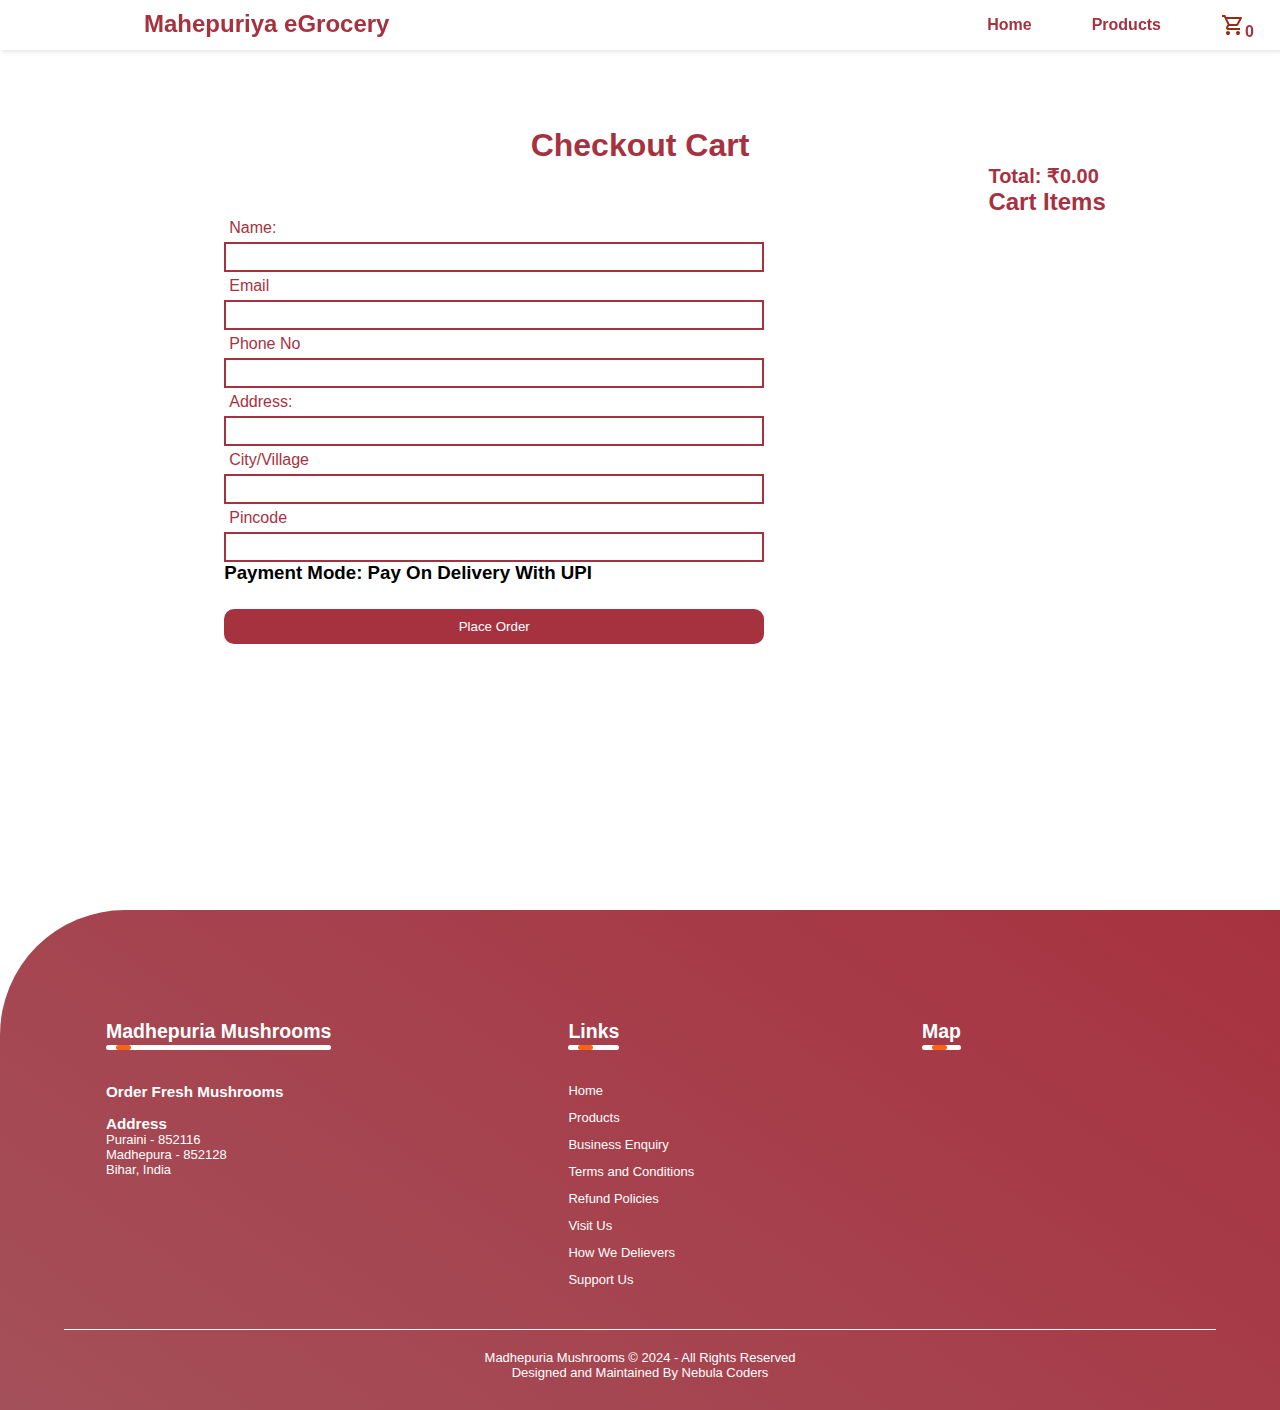
<file: cart.html>
<!DOCTYPE html>
<html lang="en">

<head>
    <meta charset="UTF-8">
    <meta name="viewport" content="width=device-width, initial-scale=1.0">
    <title>Shopping Cart</title>
    <script src="https://www.google.com/recaptcha/api.js" async defer></script>
    <link rel="stylesheet" href="header.css">
    <link rel="stylesheet" href="footer.css">
    
</head>
<style>
    .cart-items {
        overflow-y: scroll;
        height: 70vh;
    }

    .cart-items::-webkit-scrollbar {
        width: 5px;
    }

    .cart-items::-webkit-scrollbar-track {
        background-color:rgb(167, 50, 63);
        border-radius: 50px;
    }

    .cart-items::-webkit-scrollbar-thumb {
        cursor: pointer;
        background-color: #ffffff;
        border-radius: 50px;
    }



    .cart-item {
        display: flex;
        justify-content: space-between;
        margin: 10px 0;
        padding: 10px 10px;
        border: 1px solid rgb(167, 50, 63);
        border-radius: 5px;
    }

    img {
        border-radius: 20px;
    }

    .cart-item span {
        margin-left: 5px;
        font-size: 20px;
        color: #42403f;
    }

    button {
        padding: 5px 10px;
        cursor: pointer;
        background-color: rgb(167, 50, 63);
        color: white;
        border: none;
        border-radius: 5px;
    }

    button.remove {
        background-color: white;
    }

    button.counter {
        background-color: #fff;
        text-align: center;
        border: 0;
        color: rgb(167, 50, 63);
        font-size: 20px;
        font-weight: bold;
    }

    span.count-num {
        text-align: center;
        align-items: center;
        padding: 30px 2px;
        color: rgb(167, 50, 63);
        font-weight: bolder;
        text-decoration: underline;
        font-size: 18px;
    }

    button#checkout {
        display: block;
        margin: 20px 0;
        width: 90%;
        margin-left: 5%;
    }

    .checkout-container {
        display: flex;
        flex-wrap: wrap-reverse;
        justify-content: space-evenly;
    }

    span h6 {
        width: 150px;
        color: rgb(167, 50, 63);
        font-size: 15px;
    }

    .checkout-form {
        width: 50%;
        padding: 50px 50px;
    }

    #checkout-form {
        display: flex;
        flex-direction: column;
    }

    #checkout-form input {
        height: 30px;
        padding: 5px 5px;
        border: 2px rgb(167, 50, 63) solid;
    }

    input:focus {
        border: 1px rgb(198, 93, 44) solid;
    }

    #checkout-form label {
        color: rgb(167, 50, 63);
        padding: 5px 5px;
        font-size: 16px;
    }

    .container h1{
        color: rgb(167, 50, 63);
        text-align: center;
        padding-top: 100px;

    }
    .checkout-cart h2,.checkout-cart #total-cost {
        color: rgb(167, 50, 63);
    }

    #total-cost {
        color: #4CAF50;
        font-size: 20px;
        font-weight: bolder;
    }
    #place-order{
        padding: 10px;
        margin-top: 25px;
        border-radius: 10px;
    }

    @media(max-width:460px) {
        .checkout-form {
            width: 275px;
            padding: 20px 20px;
        }

        .cart-items {
            overflow: scroll;
            height: 200px;
        }

    }
</style>

<body>
    <nav>
        <ul class="sidebar">
            <li onclick=hidesidebar()><a href="#"><svg xmlns="http://www.w3.org/2000/svg" height="26px"
                        viewBox="0 -960 960 960" width="26px" fill="#fffff">
                        <path
                            d="m256-200-56-56 224-224-224-224 56-56 224 224 224-224 56 56-224 224 224 224-56 56-224-224-224 224Z" />
                    </svg></a></li>
            <li><a href="index.html">Home</a></li>
            <li><a href="#popular-product">Products</a></li>
            <li onclick=showcart()><a href="#">Cart</a></li>
        </ul>

        <ul>

            <li onclick=toggleSidebar() id="bar"><svg xmlns="http://www.w3.org/2000/svg" height="24px"
                    viewBox="0 -960 960 960" width="24px" fill="#992B15">
                    <path d="M120-240v-80h720v80H120Zm0-200v-80h720v80H120Zm0-200v-80h720v80H120Z" />
                </svg></li>
            <li>
                <h2>Mahepuriya eGrocery</h2>
            </li>

            <li class="hideonmobile"><a href="index.html">Home</a></li>
            <li class="hideonmobile"><a href="#popular-product">Products</a></li>
            <li class="hideonmobile" onclick=showcart()><a href="#"><svg xmlns="http://www.w3.org/2000/svg"
                        height="24px" viewBox="0 -960 960 960" width="24px" fill="#992B15">
                        <path
                            d="M280-80q-33 0-56.5-23.5T200-160q0-33 23.5-56.5T280-240q33 0 56.5 23.5T360-160q0 33-23.5 56.5T280-80Zm400 0q-33 0-56.5-23.5T600-160q0-33 23.5-56.5T680-240q33 0 56.5 23.5T760-160q0 33-23.5 56.5T680-80ZM246-720l96 200h280l110-200H246Zm-38-80h590q23 0 35 20.5t1 41.5L692-482q-11 20-29.5 31T622-440H324l-44 80h480v80H280q-45 0-68-39.5t-2-78.5l54-98-144-304H40v-80h130l38 80Zm134 280h280-280Z" />
                    </svg>
                    <span class="quan">0</span></i></a></li>
        </ul>
    </nav>
    <script>
        function hidesidebar() {
            const sidebar = document.querySelector('.sidebar');
            sidebar.style.display = 'none';
        }
        function showcart() {
            const cartdisplay = document.querySelector('.cartbox');
            cartdisplay.style.display = 'block';
            hidesidebar();
        }
        function closecart() {
            const cartdisplay = document.querySelector('.cartbox');
            cartdisplay.style.display = 'none';
        }
        function toggleSidebar() {
            var sidebar = document.querySelector('.sidebar');
            if (sidebar.style.display === 'none' || sidebar.style.display === '') {
                sidebar.style.display = 'block';
            } else {
                sidebar.style.display = 'none';
            }
        }

        function hidesidebar() {
            document.querySelector('.sidebar').style.display = 'none';
        }

        document.addEventListener('click', function (event) {
            var sidebar = document.querySelector('.sidebar');
            var isClickInsideSidebar = sidebar.contains(event.target);
            var isClickOnNavIcon = document.querySelector('.nav-icon').contains(event.target);

            if (!isClickInsideSidebar && !isClickOnNavIcon) {
                sidebar.style.display = 'none';
            }
        });

    </script>
    <div class="cartbox">
        <h5 onclick=closecart()><svg xmlns="http://www.w3.org/2000/svg" height="24px" viewBox="0 -960 960 960"
                width="24px" fill="#992B15">
                <path
                    d="m256-200-56-56 224-224-224-224 56-56 224 224 224-224 56 56-224 224 224 224-56 56-224-224-224 224Z" />
            </svg></h5>

        <div class="cart">
            <!-- Cart items will be dynamically inserted here -->
        </div>
    </div>

    <div class="container">
        <h1>Checkout Cart</h1>
        <div class="checkout-container">
            <div class="checkout-form">
                <form id="checkout-form" action="https://api.web3forms.com/submit" method="POST">
                    <input type="hidden" name="access_key" value="46694e27-8a5d-4a85-bdd2-3486a03a28e4">
                    <input type="hidden" name="redirect" value="success.html">
                    <input type="hidden" id="OrderReference" name="OrderReference">
                    <input type="hidden" id="cart-details" name="cart-details">
                    <input type="hidden" id="cart-value" name="cart-value">

                    <label for="name">Name:</label>
                    <input type="text" id="name" name="name" required>

                    <label for="password">Email</label>
                    <input type="email" id="email" name="email" required>

                    <label for="phone">Phone No</label>
                    <input type="text" id="phone" name="phone" required>

                    <label for="address">Address:</label>
                    <input type="text" id="address" name="address" required>

                    <label for="city">City/Village</label>
                    <input type="text" id="city" name="city" required>

                    <label for="pincode">Pincode</label>
                    <input type="text" id="pin" name="pincode" required>
                    <h3>Payment Mode: Pay On Delivery With UPI</h3>
                    <button type="submit" id="place-order">Place Order</button>
                    </br>

                </form>
            </div>
            <div class="checkout-cart">
                <div id="total-cost">Total: ₹ 0.00</div>
                
                <h2>Cart Items</h2>
                <div class="cart-items"></div>
                
            </div>
        </div>
    </div>
    <script>
        const cart = JSON.parse(localStorage.getItem('cart')) || [];
        const orderid = Math.floor(100000 + Math.random() * 900000);

        const quantitySpan = document.querySelector('.quan');
        localStorage.setItem('orderid', orderid);

        function displayCartItems() {
            const cartItemsContainer = document.querySelector('.cart-items');
            cartItemsContainer.innerHTML = '';
            cart.forEach(item => {
                const itemDiv = document.createElement('div');
                itemDiv.classList.add('cart-item');
                itemDiv.innerHTML = `
            <img src="${item.productimage}" height="50" width="50"/>
        <span><h6>${item.name} - ₹ ${item.price.toFixed(2)} x ${item.quantity}</h6></span>
        <button onclick="decrementQuantity(${item.id})" class="counter"><svg xmlns="http://www.w3.org/2000/svg" height="20px" viewBox="0 -960 960 960" width="20px" fill="#BB271A"><path d="M232-444v-72h496v72H232Z"/></svg></button>
        <span class="count-num">${item.quantity}</span>
        <button onclick="incrementQuantity(${item.id})" class="counter"><svg xmlns="http://www.w3.org/2000/svg" height="20px" viewBox="0 -960 960 960" width="20px" fill="#BB271A"><path d="M444-444H240v-72h204v-204h72v204h204v72H516v204h-72v-204Z"/></svg></button>
        <button class="remove" onclick="removeFromCart(${item.id})"><svg xmlns="http://www.w3.org/2000/svg" height="20px" viewBox="0 -960 960 960" width="20px" fill="#BB271A"><path d="M312-144q-29.7 0-50.85-21.15Q240-186.3 240-216v-480h-48v-72h192v-48h192v48h192v72h-48v479.57Q720-186 698.85-165T648-144H312Zm336-552H312v480h336v-480ZM384-288h72v-336h-72v336Zm120 0h72v-336h-72v336ZM312-696v480-480Z"/></svg></button>
    
        `;
                cartItemsContainer.appendChild(itemDiv);
            });
            displayTotalCost();
        }

        function displayTotalCost() {
            const totalCost = cart.reduce((total, item) => total + item.price * item.quantity, 0);
            const totalCostContainer = document.getElementById('total-cost');
            totalCostContainer.innerText = `Total: ₹${totalCost.toFixed(2)}`;
        }

        function incrementQuantity(id) {
            const cartItem = cart.find(item => item.id === id);
            if (cartItem) {
                cartItem.quantity += 1;
            }
            localStorage.setItem('cart', JSON.stringify(cart));
            displayCartItems();
        }

        function decrementQuantity(id) {
            const cartItem = cart.find(item => item.id === id);
            if (cartItem && cartItem.quantity > 1) {
                cartItem.quantity -= 1;
            } else if (cartItem && cartItem.quantity === 1) {
                removeFromCart(id);
                return;
            }
            localStorage.setItem('cart', JSON.stringify(cart));
            displayCartItems();
        }

        function removeFromCart(id) {
            const index = cart.findIndex(item => item.id === id);
            if (index !== -1) {
                cart.splice(index, 1);
            }
            localStorage.setItem('cart', JSON.stringify(cart));
            displayCartItems();
        }
        document.getElementById('checkout-form').addEventListener('submit', function (event) {
            event.preventDefault();

            const cartDetails = cart.map(item => ({
                name: item.name,
                quantity: item.quantity,
                price: item.price.toFixed(2)
            }));

            const totalCost = cart.reduce((total, item) => total + item.price * item.quantity, 0).toFixed(2);

            const cartDetailsInput = document.getElementById('cart-details');
            const cartvalueInput = document.getElementById('cart-value');
            cartDetailsInput.value = JSON.stringify({
                cartDetails
            });
            cartvalueInput.value = totalCost;
            document.getElementById('OrderReference').value = `DMHG${orderid}`;
            this.submit();
            localStorage.removeItem('cart');
        });

        displayCartItems();

    </script>
</body>
<footer>
    <div class="row">
        <div class="col">
            <h2>Madhepuria Mushrooms <div class="underline"><span></span></div>
            </h2>
            <h3>Order Fresh Mushrooms</h3>
            <br>
            <h3>Address</h3>
            <p>Puraini - 852116 </p>
            <p>Madhepura - 852128</p>
            <p>Bihar, India</p>
        </div>
        <div class="col">
            <h2>Links<div class="underline"><span></span></div>
            </h2>
            <ul>
                <li><a href="index.html">Home</a></li>
                <li><a href="nebulians.html">Products</a></li>
                <li><a href="gallery.html">Business Enquiry</a></li>
                <li><a href="contact.html">Terms and Conditions</a></li>
                <li><a href="contact.html">Refund Policies</a></li>
                <li><a href="contact.html">Visit Us</a></li>
                <li><a href="about.html">How We Delievers</a></li>
                <li><a href="about.html">Support Us</a></li>
            </ul>
        </div>

        <div class="col">
            <h2>Map<div class="underline"><span></span></div>
            </h2>
            <iframe
                src="https://www.google.com/maps/embed?pb=!1m18!1m12!1m3!1d459864.3004499553!2d86.54079201814075!3d25.78080606609644!2m3!1f0!2f0!3f0!3m2!1i1024!2i768!4f13.1!3m3!1m2!1s0x39ee36d3941d928b%3A0xc6c5a27d5739af9d!2sMadhepura%2C%20Bihar!5e0!3m2!1sen!2sin!4v1717402340555!5m2!1sen!2sin"
                width="600" height="450" style="border:0;" allowfullscreen="" loading="lazy"
                referrerpolicy="no-referrer-when-downgrade"></iframe>
        </div>
    </div>
    <hr>
    <p class="copyright">Madhepuria Mushrooms © 2024 - All Rights Reserved <br>Designed and Maintained By Nebula Coders
    </p>
</footer>

</html>
</file>
<file: header.css>
* {
    margin: 0%;
    padding: 0%;
    box-sizing: border-box;
    font-family: Helvetica;
    text-decoration: none;

}

nav {
    top:0;
    width: 100%;
    height: 50px;
    background-color: #fff;
    box-shadow: 2px 2px 4px rgba(0, 0, 0, 0.1);
    position: fixed;
    z-index: 1;
}
#bar{
    display: none;
}
nav >ul {
    width: 100%;
    list-style: none;
    display: flex;
    justify-content: flex-end;
    align-items: center;
}

nav>ul> li {
    height: 50px;
    color:rgb(167, 50, 63);
}
li h2{
    margin-top: 10px;
    color:  rgb(167, 50, 63);
    padding-left: 9rem;

}
.quan{
    color:rgb(167, 50, 63);
}

nav>ul>li> a {
    height: 100%;
    padding: 0 30px;
    text-decoration: none;
    display: flex;
    align-items: center;
    color:rgb(167, 50, 63);
    font-weight: bold;
}

nav >ul>li>a:hover {
    background-color: #f0f0f0;
    border-bottom: rgb(91, 3, 255);
}

nav>ul> li:first-child {
    margin-right: auto;
}

nav>ul>li:nth-child(2) {
    margin-right: auto;
}

nav>ul>li>a>img {
    height: 60px;
    width: 100px;
}


nav>ul>li>button {
    background: none;
    font-size: 20px;
    border: 0;
    margin: 2px;
}
li span{
    height: 5px;
    width: 5px;
    border-radius:50%;
    color:#fff;
    margin-top: 0;
    top:-5px;
}
.sidebar {
    position: fixed;
    top: 0;
    left: 0;
    height: 100vh;
    width: 250px;
    z-index: 999;
    background-color: rgba(255, 255, 255, 0.2);
    box-shadow: -10px 0px 10px rgba(0, 0, 0, 0.1);
    display: none;
    flex-direction: column;
    align-items: flex-start;
    justify-content: flex-start;
    backdrop-filter: blur(10px);
}

.sidebar li {
    width: 100%;

}

.sidebar a {
    width: 100%;
}

nav li:first-child {
    align-items: center;
    color: #000;
    padding: 10px;
}

@media(max-width:768px) {
    .hideonmobile {
        display: none;
    }
    nav li:first-child{
        display: block;
    }
    nav li:nth-child(3) {
        margin-right: auto;
    }
    #bar{
        display: block;
    }
    .product-container{
        justify-content: center;
      }
      li h2{
        padding-left: 1rem;
      }
}
</file>
<file: footer.css>
* {
    margin: 0%;
    padding: 0%;
    box-sizing: border-box;
    font-family: Helvetica;
    text-decoration: none;

}
/*Footer Section*/
footer{
    background:linear-gradient(35deg,rgb(164, 80, 90),rgb(167, 50, 63));
    margin-top: 5%;
    bottom: 0;
    top:100%;
    width: 100%;
    color:#fff;
    padding: 100px 0 30px;
    border-top-left-radius: 125px;
    font-size: 13px;
}

.row{
    width: 85%;
    margin: auto;
    display: flex;
    flex-wrap: wrap;
    align-items: flex-start;
    justify-content: space-between;
}
.col{
    flex-basis: 25%;
    padding: 10px;
}
.col h2{
    width: fit-content;
    margin-bottom: 40px;
    position: relative;
}
.col:nth-child(2){
    flex-basis: 15%;
}
ul li{
    list-style: none;
    margin-bottom: 12px;
}
ul li a{
    text-decoration: none;
    color:#fff;
}
.newsletterform{
    padding-bottom: 15px;
    display: flex;
    align-items: center;
    justify-content: space-between;
    border-bottom: 1px solid #fff;
    margin-bottom: 50px;
}
.newsletterform svg{
    font-size: 1px;
    margin-right:10px;
    fill:#fff;
}
.newsletterform input{
    width: 100%;
    background: transparent;
    color:#fff;
    border: 0;
    outline: none;
}
.newsletterform input::placeholder{
    color:#fff;
}
.newsletterform button{
    background:transparent ;
    border:0;
    outline: none;
    cursor: pointer;
}
.newsletterform button svg{
    font-size: 15px;
    color:#fff;
}

.socialicon .fa{
    width:40px;
    height: 40px;
    border-radius: 50%;
    text-align: center;
    line-height: 40px;
    font-size: 20px;
    color:#000;
    background-color: #fff;
    margin-right: 15px;
    cursor: pointer;

}
hr{
    width: 90%;
    border: 0;
    border-bottom: 1px solid #fff;
    margin: 20px auto;
}
.copyright{
    text-align: center;
}

.underline{
    width: 100%;
    height: 5px;
    background-color: #fff;
    border-radius: 3px;
    position: absolute;
    top:25px;
    overflow: hidden;
}
.underline span{
    width: 15px;
    height: 100%;
    background:#f66517;
    border-radius: 3px;
    position: absolute;
    top:0;
    left: 10px;
    animation: moving 2s infinite;
}
iframe{
    height: 10%;
    width: 100%;
    border-radius:20px;
}
@keyframes moving {
    0%{
        left:-20px;
    }
    100%{
        left: 100%;
    }
    
}
@media(max-width:1024px){
    .underline{
        display: none;
    }
}
@media(max-width:600px){
    .row{
        flex-wrap: wrap;
        flex-direction: column;
    }
}
</file>
